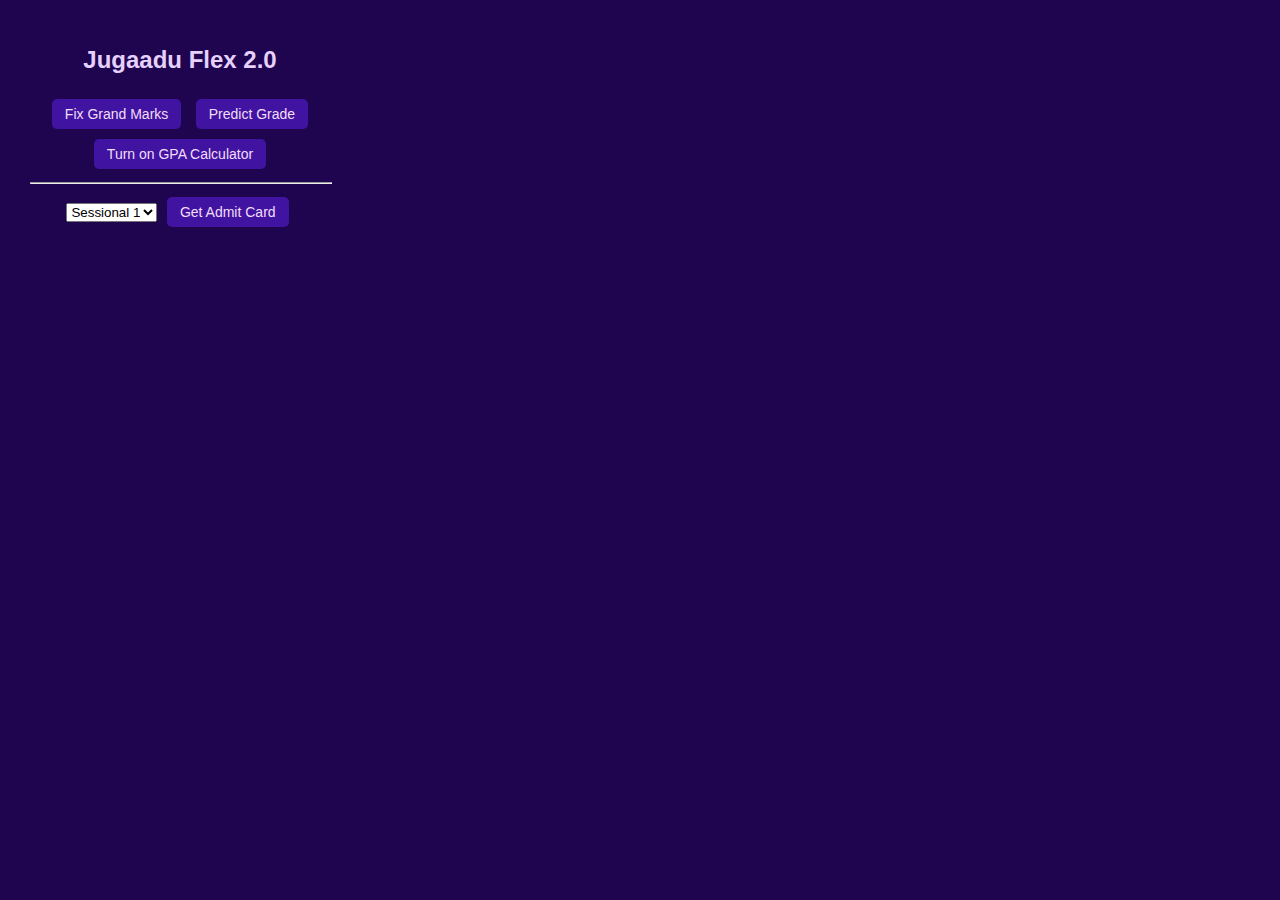
<file: index.html>
<!DOCTYPE html>
<html lang="en" style="border-radius: 5px;">

<head>
  <meta charset="UTF-8" />
  <meta name="viewport" content="width=device-width, initial-scale=1.0" />

 

  <!-- Bootstrap & Icons -->
  <link href="https://cdn.jsdelivr.net/npm/bootstrap@5.3.0-alpha3/dist/css/bootstrap.min.css" rel="stylesheet"
    integrity="sha384-KK94CHFLLe+nY2dmCWGMq91rCGa5gtU4mk92HdvYe+M/SXH301p5ILy+dN9+nJOZ" crossorigin="anonymous" />
  <!--<link rel="stylesheet" href="https://cdn.jsdelivr.net/npm/bootstrap-icons@1.3.0/font/bootstrap-icons.css" />
-->

 <!-- Custom CSS -->
  <link rel="stylesheet" href="style.css" />
</head>

<body class="container">

  <div class="my-3">
    <h1 class="text-center">Jugaadu Flex 2.0</h1>
  </div>

  <!-- Main Buttons -->
  <div class="text-center mb-3">
    <button id="btn" class="custom-btn m-1">Fix Grand Marks</button>
    <button id="btn-2" class="custom-btn m-1">Predict Grade</button>
  </div>

  <!-- Added GPA Toggle Button from Code 2 -->
  <form id="gpa-calculator" class="text-center mb-3">
    <button class="custom-btn">Turn on GPA Calculator</button>
  </form>

  <div class="fahad"></div>

  <div id="Options" class="hidden text-center">
    <div><hr></div>
    <button id="grades" class="btn btn-secondary m-1">GRADE1</button>
    <button id="gpa" class="btn btn-secondary m-1">GRADE2</button>
  </div>

  <!-- Grade1 Form -->
  <div id="Grade1" class="hidden">
    <form id="grade1" class="text-center">
      <div><label>Total abs:</label><input type="text" id="total_abs" name="total_abs"></div>
      <div><label>Avg abs:</label><input type="text" id="avg_abs" name="avg_abs"></div>
      <div><label>Your abs:</label><input type="text" id="your_abs" name="your_abs"></div>
      <div><label>Average Grade:</label><input type="text" id="avg_grade" name="avg_grade"></div>
      <div><label>Your desired Grade:</label><input type="text" id="wish_grade" name="wish_grade"></div>
      <div class="g1-btn"><button type="submit" class="btn btn-primary g1btn">Calculate</button></div>
      <div class="result1"></div>
    </form>
  </div>

  <!-- Grade2 Form -->
  <div id="Grade2" class="hidden">
    <form id="grade2" class="text-center">
      <div><label>Highest abs:</label><input type="text" id="max_abs" name="max_abs"></div>
      <div><label>Avg abs:</label><input type="text" id="avg_abs1" name="avg_abs1"></div>
      <div><label>Your abs:</label><input type="text" id="your_abs1" name="your_abs1"></div>
      <div class="g1-btn"><button type="submit" class="btn btn-primary g2btn">Calculate</button></div>
      <div class="result2"></div>
    </form>
  </div>

  <!-- Admit Card Section -->
  <hr>
  <form id="admit-card" class="text-center my-3">
    <select id="admit-card-radio" class="form-select w-auto d-inline">
      <option value="Sessional-I" selected="selected">Sessional 1</option>
      <option value="Sessional-II">Sessional 2</option>
      <option value="Final">Final</option>
    </select>
    <button class="custom-btn mt-2">Get Admit Card</button>
  </form>

  <!-- JS -->
  <script src="popup.js" type="module"></script>
</body>

</html>
</file>
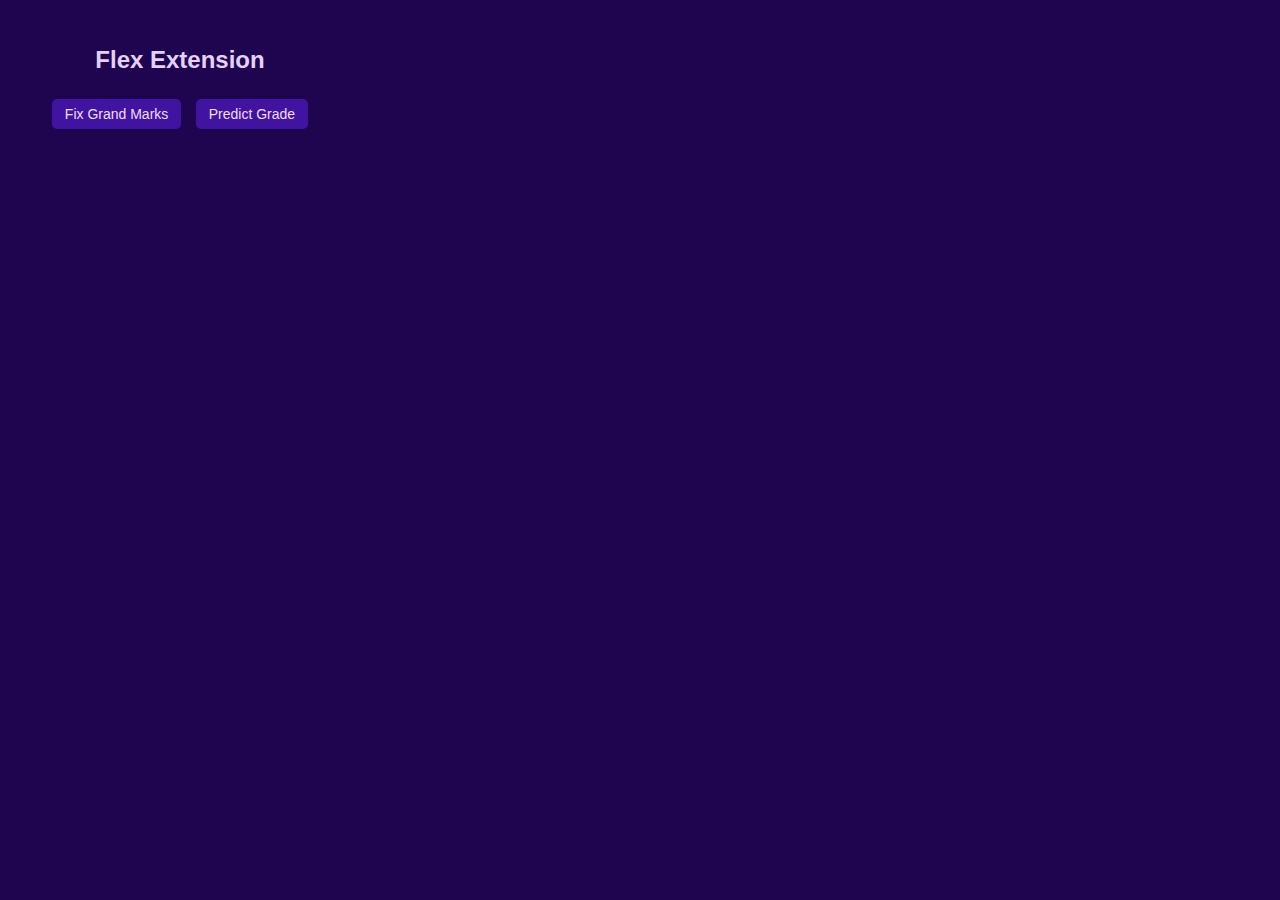
<file: popup.html>
<!DOCTYPE html>
<html lang="en">

</html>
<meta charset="UTF-8">
<meta name="viewport" content="width=device-width, initial-scale=1.0">

<head>
  <link rel="stylesheet" href="style.css">
</head>

<body class="container">
  <div class="my-3">
    <h1 class="text-center">Flex Extension</h1>
  </div>
  <div>
    <button id="btn">Fix Grand Marks</button>
    <button id="btn-2">Predict Grade</button>
  </div>
  <div class="fahad"> </div>
  <div id="Options" class="hidden"> 
    <div><hr></div>
    <button id="grades">GRADE1</button>
    <button id="gpa">GRADE2</button>
  </div>

  <div id="Grade1" class="hidden">
    <form id="grade1">
      <div>
        <label for="name">Total abs:</label>
        <input type="text" id="total_abs" name="total_abs">
      </div>
      <div>
        <label for="name">Avg abs:</label>
        <input type="text" id="avg_abs" name="avg_abs">
      </div>
      <div>
        <label for="name">Your abs:</label>
        <input type="text" id="your_abs" name="your_abs">
      </div>
      <div>
        <label for="name">Average Grade:</label>
        <input type="text" id="avg_grade" name="avg_grade">
      </div>
      <div>
        <label for="name">Your desired Grade:</label>
        <input type="text" id="wish_grade" name="wish_grade">
      </div>
      <div class="g1-btn">
        <button type="click" class="g1btn">Calculate</button>
      </div>
      <div class="result1"></div>
    </form>
  </div>

  <div id="Grade2" class="hidden">
    <form id="grade2">
      <div>
        <label for="name">Highest abs:</label>
        <input type="text" id="max_abs" name="max_abs">
      </div>
      <div>
        <label for="name">Avg abs:</label>
        <input type="text" id="avg_abs1" name="avg_abs1">
      </div>
      <div>
        <label for="name">Your abs:</label>
        <input type="text" id="your_abs1" name="your_abs1">
      </div>
      <div class="g1-btn">
        <button type="submit" class="g2btn">Calculate</button>
      </div>
      <div class="result2"></div>
    </form>
  </div>
  <script src="popup.js" type="module"></script>
</body>

</html>
</file>
<file: style.css>
body {
   font-family:'Segoe UI', Tahoma, Geneva, Verdana, sans-serif;
   margin: 0;
   font-size: 16px;
 }
 .container 
 {
   background-color: #1f0450;
   color: #e6d0fc;
   width: 300px;
   padding: 30px;
   border-radius: 5px;
   display: flex;
   flex-direction: column;
   align-items: center;
 }
 h1 
 {
   font-size: 24px;
   margin-bottom: 20px;
 }
 button 
 {
   font-size: 14px;
   padding: 7px 13px;
   border-radius: 5px;
   background-color: #4014a0;
   color: #f3ddf9;
   border: none;
   cursor: pointer;
   transition: background-color 0.5s ease;
   margin: 5px;
 }
 button:hover 
 {
   background-color: #5227b1;
 }
 button:active 
 {
   background-color: #27076b;
   transform: scale(0.95);
 }
 button:focus 
 {
   outline: none;
   box-shadow: 0 0 0 3px rgba(255, 255, 255, 0.5);
 }
 .hidden
{
     display: none;  
} 

.options item 
{
  width: 100%;
  display: flex;
  justify-content: center;
  align-items: center;
}
#options button
{
 border-radius: 2px;
 margin: 10px 20px;
 padding: 10px 20px;
}


form div 
{
  display: flex;
  justify-content: space-between;
  margin: 10px;
  width: 250px;
}

form label 
{
  margin-left: 0;
  text-align: left;
}

form input 
{
  width: 30px;
}
form .g1-btn
{
  display: flex;
  justify-content: flex-end;
}

hr
{
  width: 100%;
}
</file>
